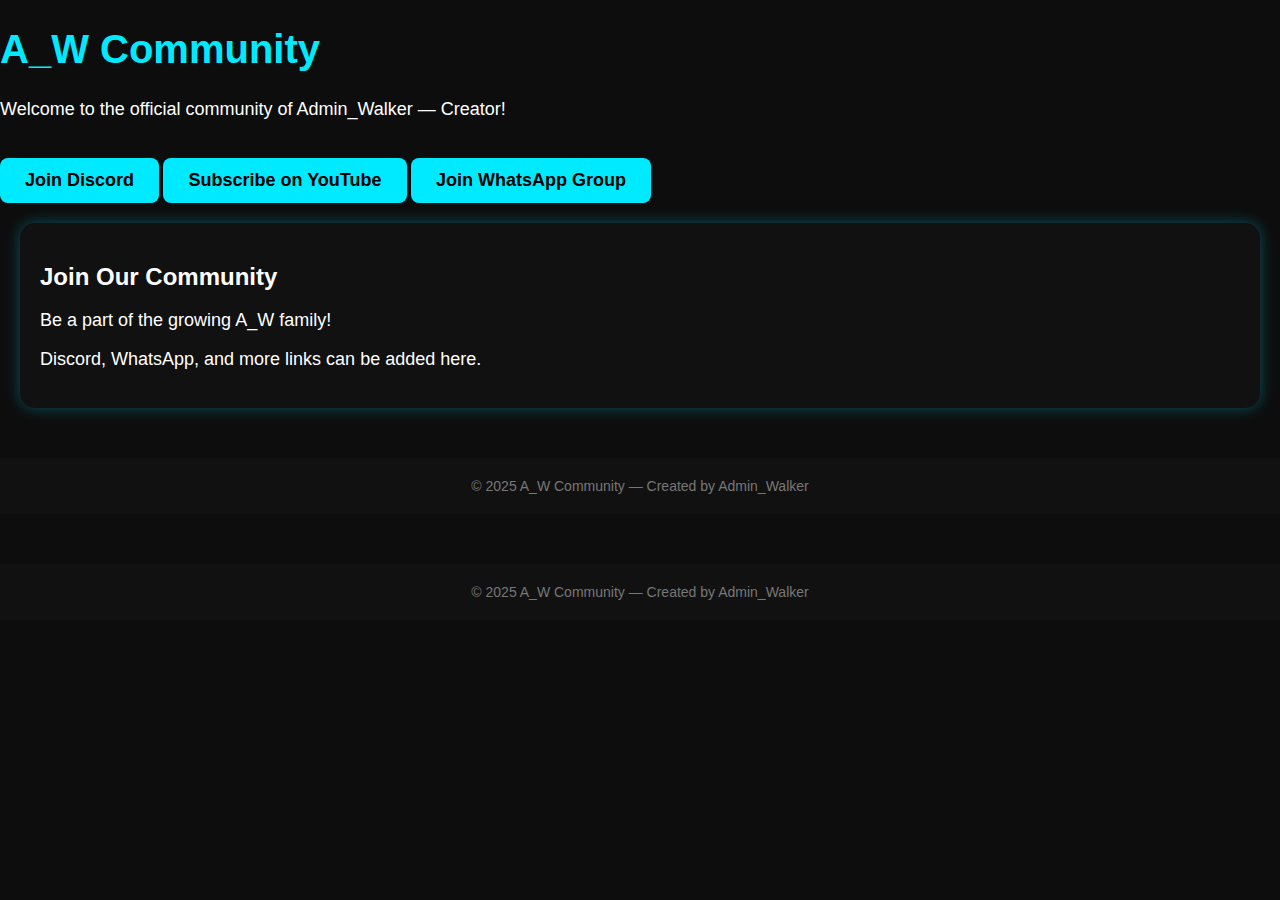
<file: index.html>
<!DOCTYPE html>
<html lang="en">
<head>
    <meta charset="UTF-8">
    <meta name="viewport" content="width=device-width, initial-scale=1.0">
    <title>A_W Community</title>
    <link rel="stylesheet" href="style.css">
</head>
<body>

    <div class="container">
        <h1 class="title">A_W Community</h1>
        <p class="subtitle">Welcome to the official community of Admin_Walker — Creator!</p>

        <div class="buttons">
            <a href="https://discord.gg/fWKBXeT6P" class="btn" target="_blank">Join Discord</a>
            <a href="https://www.youtube.com/@Admin_Walker" class="btn" target="_blank">Subscribe on YouTube</a>
            <a href="https://chat.whatsapp.com/JE0Wdo8p7SqDEnTaGpydvw?mode=hqrt2" class="btn" target="_blank">Join WhatsApp Group</a>
        </div>
    </div>

    <script src="script.js"></script>
</body>
</html>
<section class="card" id="join">
    <h2>Join Our Community</h2>
    <p>Be a part of the growing A_W family!</p>
    <p>Discord, WhatsApp, and more links can be added here.</p>
</section>

<footer>
    © 2025 A_W Community — Created by Admin_Walker
</footer>

</body>
</html><footer>
    © 2025 A_W Community — Created by Admin_Walker
</footer>

</body>
</html>
</file>
<file: style.css>
body {
    background: #0d0d0d;
    color: white;
    font-family: Arial, sans-serif;
    margin: 0;
    padding: 0;
}

/* Header */
header {
    text-align: center;
    padding: 40px 10px;
}

h1 {
    color: #00eaff;
    font-size: 40px;
}

p {
    font-size: 18px;
}

/* Cards */
.card {
    margin: 20px;
    padding: 20px;
    border-radius: 15px;
    background: #111;
    box-shadow: 0 0 15px #00eaff50;
}

/* Buttons */
.button-box {
    display: flex;
    gap: 10px;
    margin-top: 10px;
    flex-wrap: wrap;
}

button {
    background: #00eaff;
    border: none;
    padding: 10px 20px;
    font-size: 16px;
    border-radius: 8px;
    cursor: pointer;
    color: black;
    font-weight: bold;
}

button:hover {
    background: #00a5c7;
}

/* Chatbox */
.chatbox-section {
    margin: 20px;
    padding: 20px;
    background: #111;
    border-radius: 15px;
    box-shadow: 0 0 15px #00eaff50;
}

#chatbox {
    height: 250px;
    overflow-y: auto;
    background: #000;
    border: 1px solid #00eaff;
    border-radius: 10px;
    padding: 10px;
    margin-bottom: 10px;
}

.chat-msg {
    padding: 6px;
    margin: 4px 0;
    background: #00eaff25;
    border-radius: 5px;
}

.chat-input-area {
    display: flex;
    gap: 10px;
}

#chatInput {
    flex: 1;
    padding: 10px;
    border-radius: 8px;
    border: 1px solid #00eaff;
    background: #000;
    color: white;
}    color: #00eaff;
    text-shadow: 0 0 10px #00eaff;
}

/* Main Section */
.hero {
    text-align: center;
    padding: 80px 20px;
}

.hero h2 {
    font-size: 40px;
    margin-bottom: 10px;
    color: #00eaff;
}

.hero p {
    font-size: 20px;
    opacity: 0.8;
}

/* Buttons */
.btn {
    display: inline-block;
    padding: 12px 25px;
    background: #00eaff;
    color: #000;
    border-radius: 8px;
    text-decoration: none;
    font-size: 18px;
    margin-top: 20px;
    transition: 0.3s;
    font-weight: bold;
}

.btn:hover {
    background: #fff;
    box-shadow: 0 0 20px #00eaff;
}

/* Footer */
footer {
    text-align: center;
    padding: 20px;
    background: #111;
    margin-top: 50px;
    font-size: 14px;
    color: #777;
}
</file>
